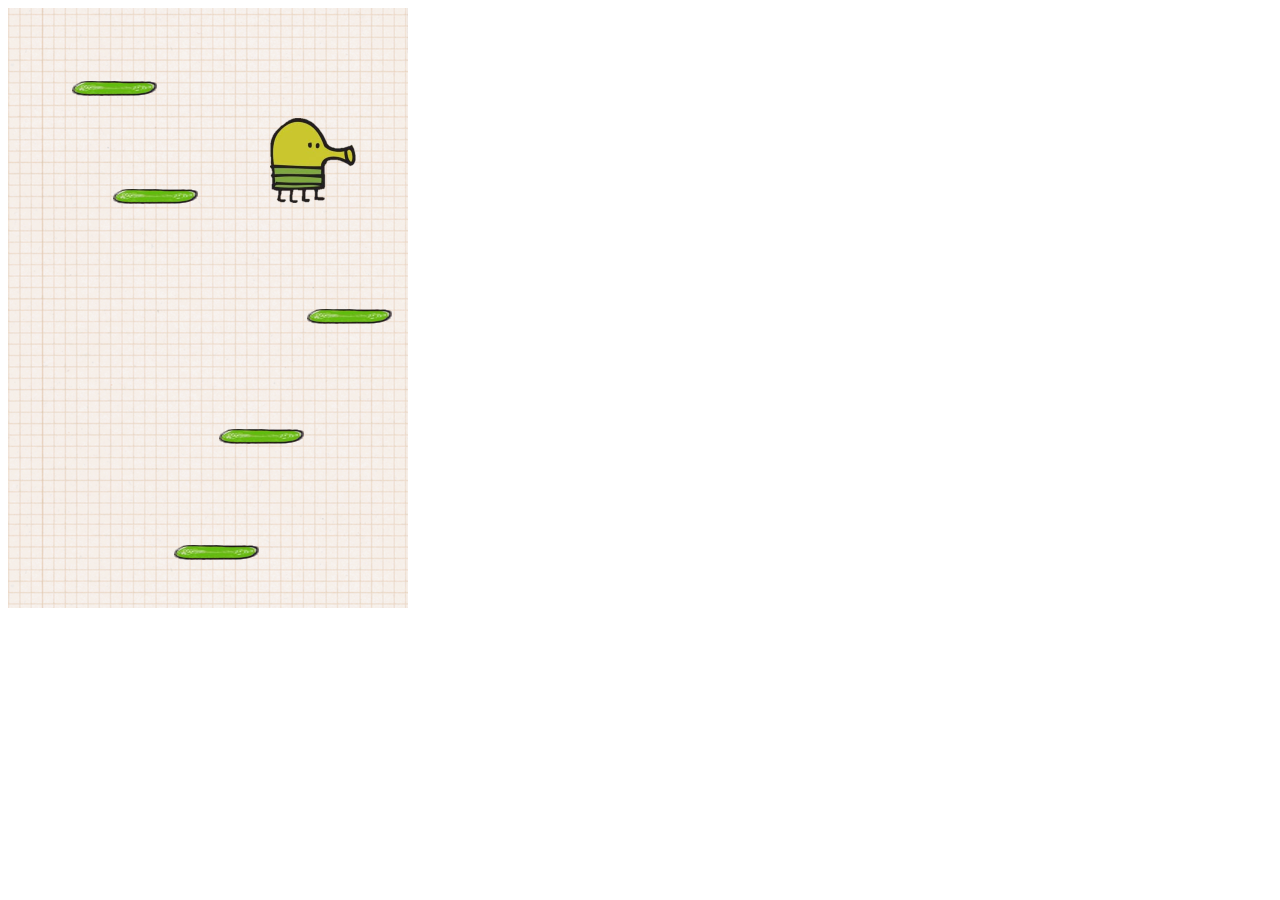
<file: public/doodle/index.html>
<!DOCTYPE html>
<html lang="en" dir="ltr">
  <head>
    <meta charset="utf-8">
    <title>Doodle Jump</title>
    <link rel="stylesheet" href="style.css">
    <script src="script.js" charset="utf-8"></script>
  </head>
  
  <body>
    <div class="grid"></div>
    </body>
</html>
</file>
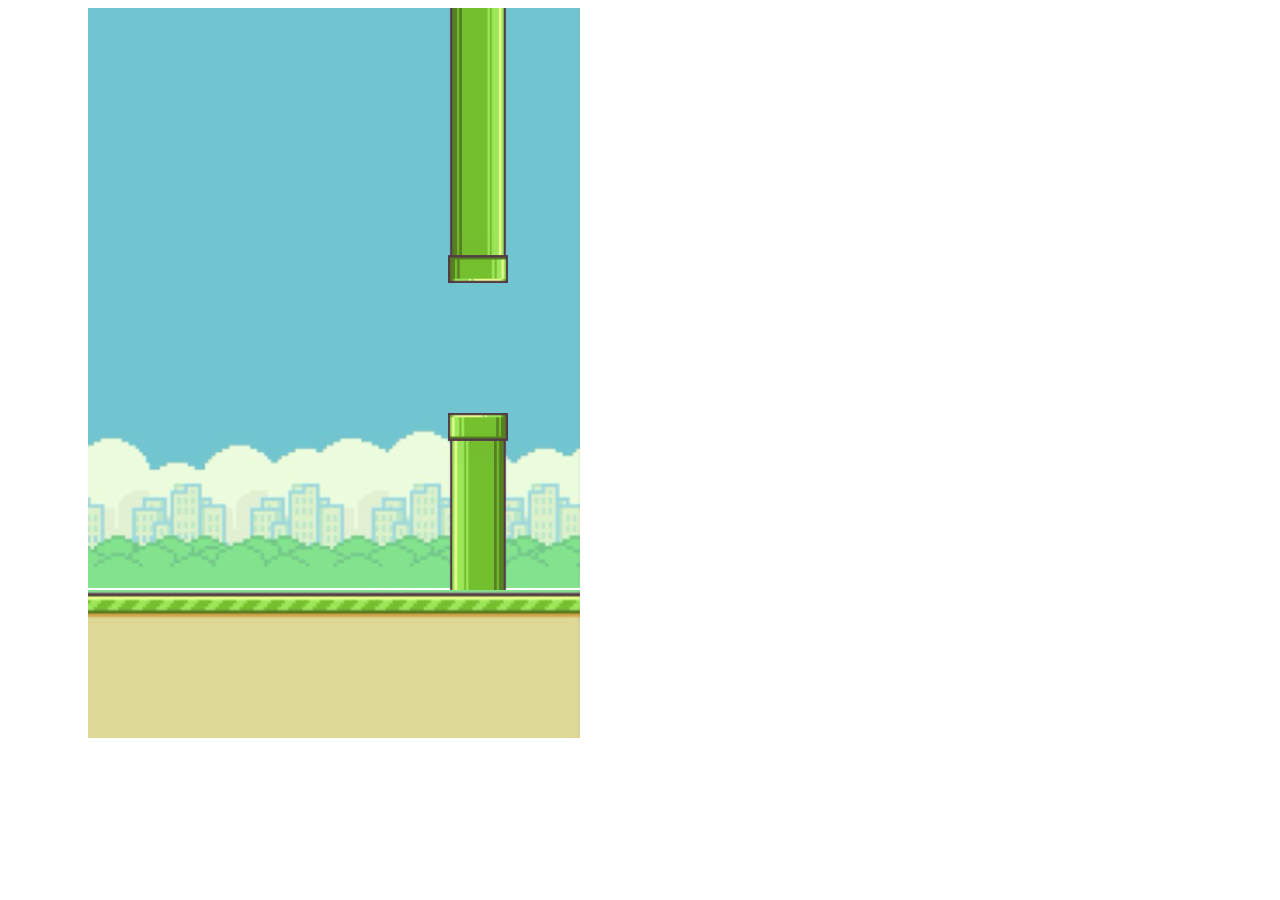
<file: public/flappy/index.html>
<!DOCTYPE html>
<html lang="en" dir="ltr">
  <head>
    <meta charset="utf-8">
    <title>Flappy Bird</title>
    <link rel="stylesheet" href="style.css">
    <script src="script.js" charset="utf-8"></script>
  </head>
  <body>

  <div class="border-left"></div>
  <div class="game-container">
      <div class="border-top"></div>
      <div class="sky">
          <div class="bird"></div>
      </div>
  </div>
  <div class="ground-container">
    <div class="ground-moving"></div>
  </div>
  <div class="border-right"></div>

  </body>
</html>
</file>
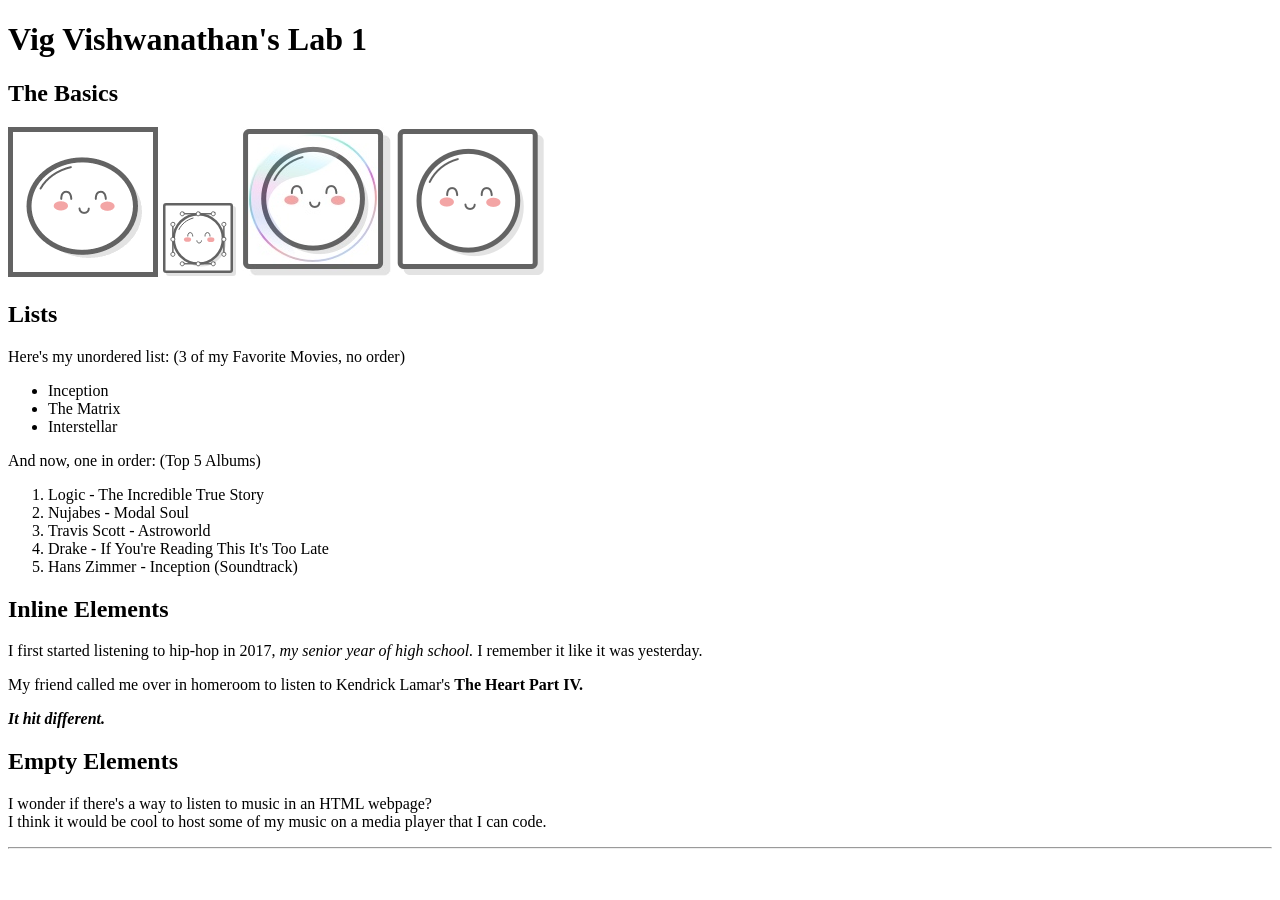
<file: public/labs/lab_1/index.html>
<!DOCTYPE html>
<html>
    
    <head>
        <title>Vig Vishwanathan's Lab 1</title>
    </head>

<body>
    <h1>Vig Vishwanathan's Lab 1</h1>

    <h2>The Basics</h2>

    <img src = 'links-and-images/images/mochi.gif'/>
    <img src = 'links-and-images/images/mochi.svg'/>
    <img src = 'links-and-images/images/mochi.jpg'/>
    <img src = 'links-and-images/images/mochi.png'/>

<h2>Lists</h2>

<p>Here's my unordered list: (3 of my Favorite Movies, no order)</p>
<ul>
    <li>Inception</li>
    <li>The Matrix</li>
    <li>Interstellar</li>
</ul>

<p>And now, one in order: (Top 5 Albums)</p>
<ol>
    <li>Logic - The Incredible True Story</li>
    <li>Nujabes - Modal Soul</li>
    <li>Travis Scott - Astroworld</li>
    <li>Drake - If You're Reading This It's Too Late</li>
    <li>Hans Zimmer - Inception (Soundtrack)</li>
</ol>

<h2>Inline Elements</h2>

<p>I first started listening to hip-hop in 2017, 
    <em>my senior year of high school.</em> 
    I remember it like it was yesterday.</p>
<p>My friend called me over in homeroom to listen to 
    Kendrick Lamar's <strong>The Heart Part IV.</strong></p>
<p><em><strong>It hit different.</strong></em></p>

<h2>Empty Elements</h2>

<p>I wonder if there's a way to listen to music in an HTML webpage?<br/>
I think it would be cool to host some of my music 
on a media player that I can code.</p>

<hr/>

</body>
</html>
</file>
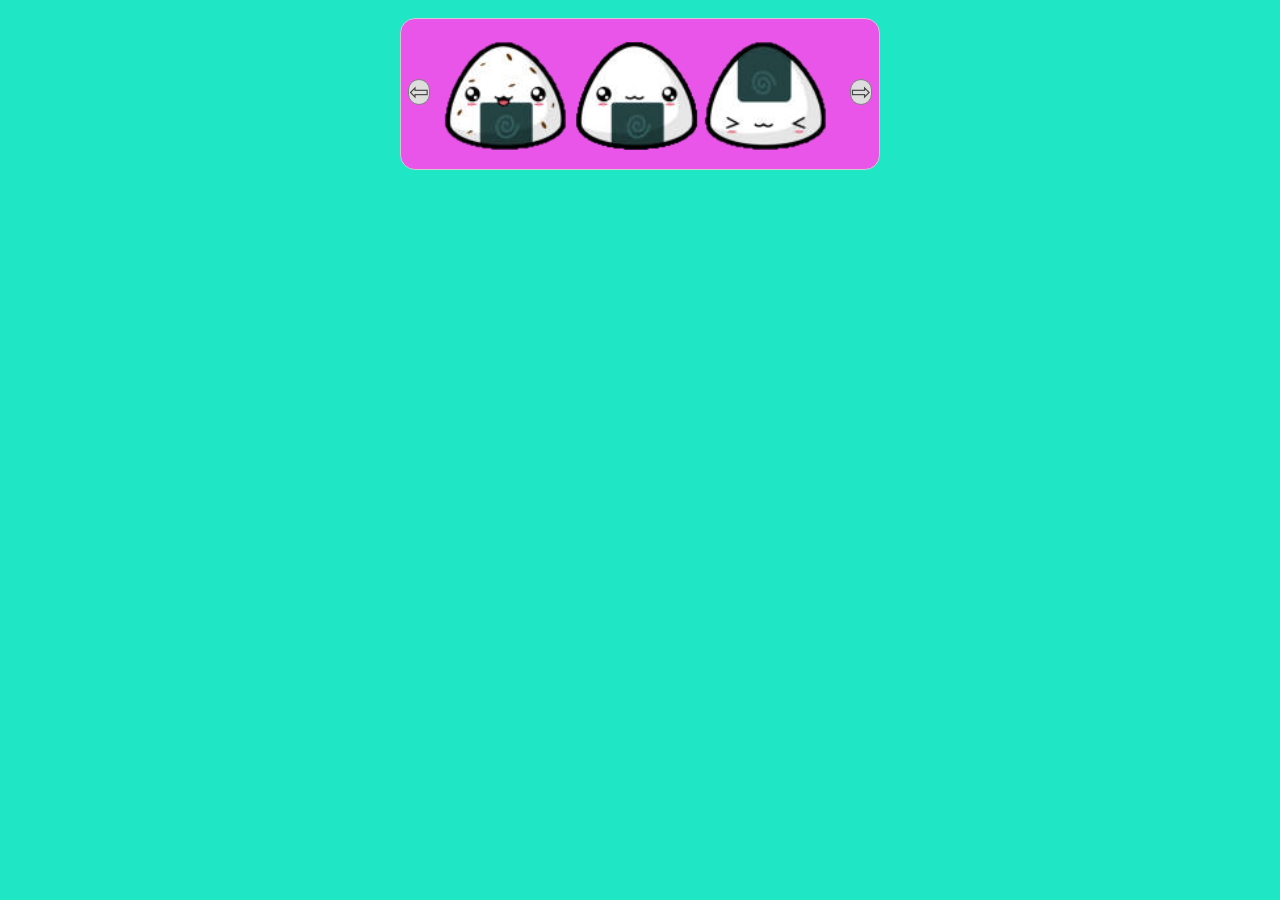
<file: public/labs/lab_3/index.html>
<head>
    <meta charset="utf-8">
    <link rel="stylesheet" href="styles.css">
  </head>
  
  <body>
  
    <div id="carousel" class="carousel">
      <button class="arrow prev">⇦</button>
      <div class="gallery">
        <ul class="images">
          <li><img src = 'images/onigiri_1.png'></li> 
          <li><img src = 'images/onigiri_2.png'></li>
          <li><img src = 'images/onigiri_3.png'></li>
          <li><img src = 'images/onigiri_4.png'></li>
          <li><img src = 'images/roll_1.png'></li>
          <li><img src = 'images/roll_2.png'></li>
          <li><img src = 'images/roll_3.png'></li>
        </ul>
      </div>
      <button class="arrow next">⇨</button>
    </div>
  

<script src="script.js"></script>

  
  </body>
  </html>
</file>
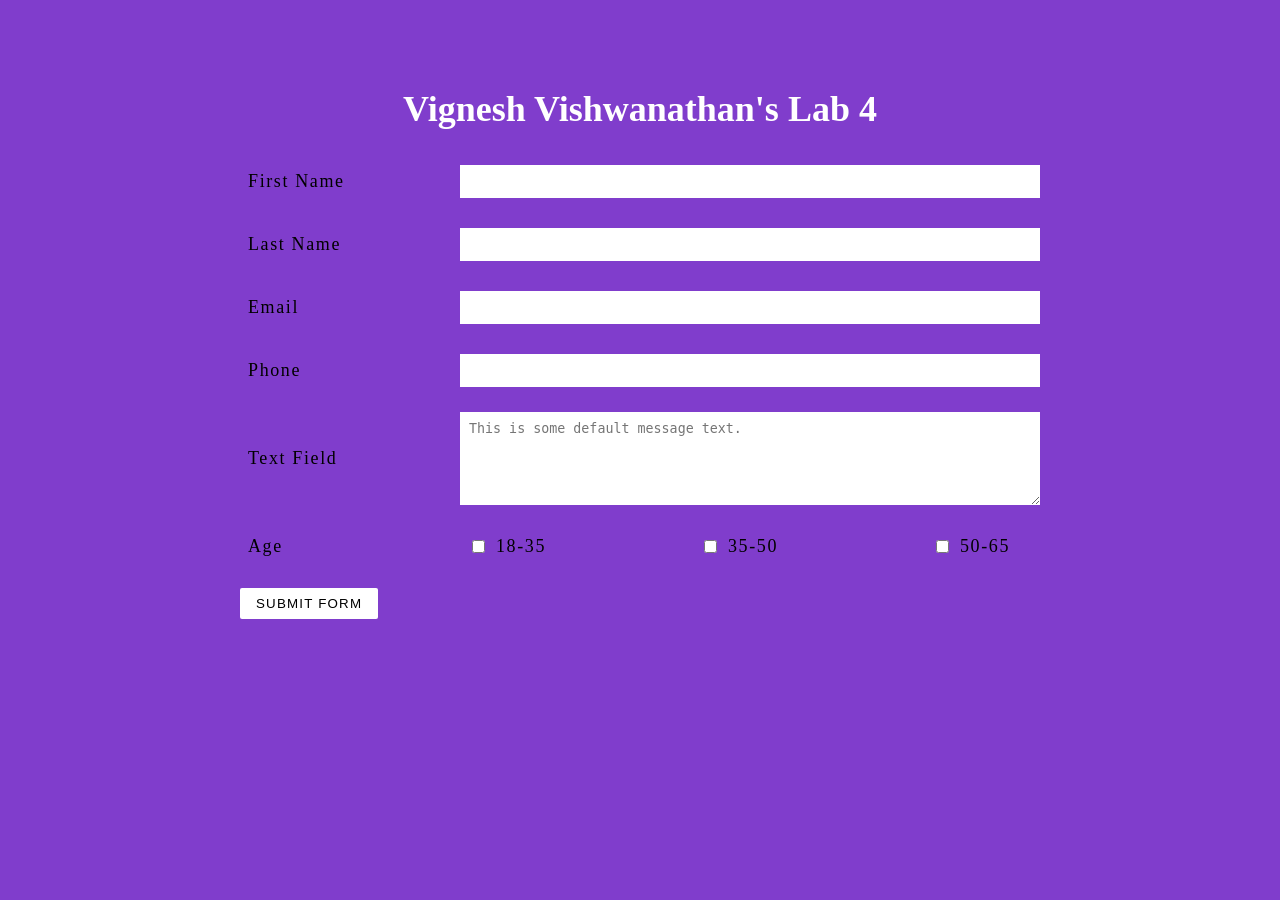
<file: public/labs/lab_4/index.html>
<!DOCTYPE html>
<html lang="en" dir="ltr">
  <head>
    <meta charset="utf-8">
    <title>Vignesh Vishwanathan Lab 4</title>
    <link rel="stylesheet" href="styles.css">
    <!--- <script src="server.js" charset="utf-8"></script> --->
  </head>

  <body>
      <h1>Vignesh Vishwanathan's Lab 4</h1>
<div class="container">
    <form action = "/api" method = "post">
      <ul class="flex-outer">
        <li>
          <label for="fname">First Name</label>
          <input type="text" 
          id="fname"
          name = "fname" 
          placeholder="">
        </li>
        <li>
          <label for="lname">Last Name</label>
          <input type="text" 
          id="lname"
          name = "lname"
          placeholder="">
        </li>
        <li>
          <label for="email">Email</label>
          <input type="email" 
          id="email" 
          name = "email"
          placeholder="">
        </li>
        <li>
          <label for="phone">Phone</label>
          <input type="tel" 
          id="phone" 
          name = "phone"
          placeholder="">
        </li>
        <li>
          <label for="message">Text Field</label>
          <textarea rows="5" cols="33" 
          id="message" 
          name = "message"
          placeholder="This is some default message text."></textarea>
        </li>
        <li>
          <p>Age</p>
          <ul class="flex-inner">
            <li>
              <input type="checkbox" id="eighteen-to-thirtyfive" name = "eighteen-to-thirtyfive">
              <label for="eighteen-to-thirtyfive">18-35</label>
            </li>
            <li>
              <input type="checkbox" id="thirtyfive-to-fifty" name = "thirtyfive-to-fifty">
              <label for="thirtyfive-to-fifty">35-50</label>
            </li>
            <li>
              <input type="checkbox" id="fifty-to-sixtyfive" name = "fifty-to-sixtyfive">
              <label for="fifty-to-sixtyfive">50-65</label>
            </li>
          </ul>
        </li>
        <li>
          <button type="submit" id = "submit" name = "submit">Submit Form</button>
        </li>
      </ul>
    </form>
  </div>

  </body>
</html>
</file>
<file: public/doodle/style.css>
.grid {
    width: 400px;
    height: 600px;
    background-image: url('background.png');
    position: relative;
    font-size: 100px;
    text-align: center;
}

.grid {}

    .doodler {
        width: 87px;
        height: 85px;
        background-image: url('doodler-guy.png');
        position: absolute;
    }

    .platform {
        width: 85px;
        height: 15px;
        background-image: url('platform.png');
        position: absolute;
    }
</file>
<file: public/flappy/style.css>
body {
    display: flex;
}

.game-container {
    width: 500px;
    height: 730px;
    position: absolute;
    left: 80px;
}

.border-left {
    width: 80px;
    height: 790px;
    position:  absolute;
    background-color: white;
    z-index: +2;
}

.border-right {
    width: 80px;
    height: 790px;
    position: absolute;
    background-color: white;
    z-index: +2;
    left: 580px;
}

.border-top {
    width: 660px;
    height: 50px;
    position:  absolute;
    background-color: white;
    z-index: +2;
    top: -50px;
}

.sky {
    background-image: url('fb-game-background.png');
    width: 500px;
    height: 580px;
    position: absolute;
}

.ground {
    background-image: url('bottom-background.png');
    width: 500px;
    height: 150px;
    position: absolute;
    top: 580px;
    z-index: +1;
}

.bird {
    background-image: url('flappy-bird.png');
    position: absolute;
    width: 60px;
    height: 45px;
    left: 220px;
    bottom: 100px;
}

.obstacle {
    background-image: url('flappybird-pipe.png');
    width: 60px;
    height: 300px;
    position: absolute;
}

.topObstacle {
    background-image: url('flappybird-pipe.png');
    transform: rotate(180deg);
    width: 60px;
    height: 300px;
    position: absolute;
}

@keyframes slideright {
    from {
        background-position: 10000%;
    }
    to {
        background-position: 0%;
    }
  }
  
  @-webkit-keyframes slideright {
    from {
        background-position: 10000%;
    }
    to {
        background-position: 0%;
    }
  }

  .ground-container {
      height: 150px;
      width: 580px;
      left: 80px;
      position:  absolute;
  }
  
  .ground-moving {
    position: absolute;
    top: 580px;
    height: 150px;
    background-image: url('bottom-background.png');
    background-repeat: repeat-x;
    animation: slideright 100s infinite linear;
    -webkit-animation: slideright 100s infinite linear;
    width: 100%;
    z-index: +1;
  }
</file>
<file: public/labs/lab_3/styles.css>
body {
    padding: 10px;
    background-color: rgb(31, 230, 197);
  }
  
  .carousel {
    position: relative;
    width: 398px;
    padding: 10px 40px;
    border: 1px solid #CCC;
    border-radius: 15px;
    background: #e955e9;
    margin: auto;
  }
  
  .carousel img {
    width: 130px;
    height: 130px;
    display: block;
  }
  
  .arrow {
    position: absolute;
    top: 60px;
    padding: 0;
    background: #ddd;
    border-radius: 15px;
    border: 1px solid gray;
    font-size: 24px;
    line-height: 24px;
    color: #444;
    display: block;
  }
  
  .arrow:focus {
    outline: none;
  }
  
  .arrow:hover {
    background: #ccc;
    cursor: pointer;
  }
  
  .prev {
    left: 7px;
  }
  
  .next {
    right: 7px;
  }
  
  .gallery {
    width: 390px;
    overflow: hidden;
  }
  
  .gallery ul {
    height: 130px;
    width: 9999px;
    margin: 0;
    padding: 0;
    list-style: none;
    transition: margin-left 250ms;
    font-size: 0;
  }
  
  .gallery li {
    display: inline-block;
  }
</file>
<file: public/labs/lab_4/styles.css>
body {
    font: normal 18px/1.5 "Times New Roman", Times, serif;
    background: #803dcc;
    color: rgb(0, 0, 0);
    padding: 50px 0;
  }

h1 {
  text-align: center;
  color: rgb(255, 255, 255);
}
  .container {
    width: 80%;
    max-width: 1200px;
    margin: 0 auto;
  }
  
  .container * {
    box-sizing: border-box;
  }
  
  .flex-outer,
  .flex-inner {
    list-style-type: none;
    padding: 0;
  }
  
  .flex-outer {
    max-width: 800px;
    margin: 0 auto;
  }
  
  .flex-outer li,
  .flex-inner {
    display: flex;
    flex-wrap: wrap;
    align-items: center;
  }
  
  .flex-inner {
    padding: 0 8px;
    justify-content: space-between;  
  }
  
  .flex-outer > li:not(:last-child) {
    margin-bottom: 20px;
  }
  
  .flex-outer li label,
  .flex-outer li p {
    padding: 8px;
    font-weight: 300;
    letter-spacing: .09em;
    /*text-transform: uppercase;*/
  }
  
  .flex-outer > li > label,
  .flex-outer li p {
    flex: 1 0 120px;
    max-width: 220px;
  }
  
  .flex-outer > li > label + *,
  .flex-inner {
    flex: 1 0 220px;
  }
  
  .flex-outer li p {
    margin: 0;
  }
  
  .flex-outer li input:not([type='checkbox']),
  .flex-outer li textarea {
    padding: 9px;
    border: none;
  }
  
  .flex-outer li button {
    margin-right: auto;
    padding: 8px 16px;
    border: none;
    background: rgb(255, 255, 255);
    color: #000000;
    text-transform: uppercase;
    letter-spacing: .09em;
    border-radius: 2px;
  }
  
  .flex-inner li {
    width: 100px;
  }
</file>
